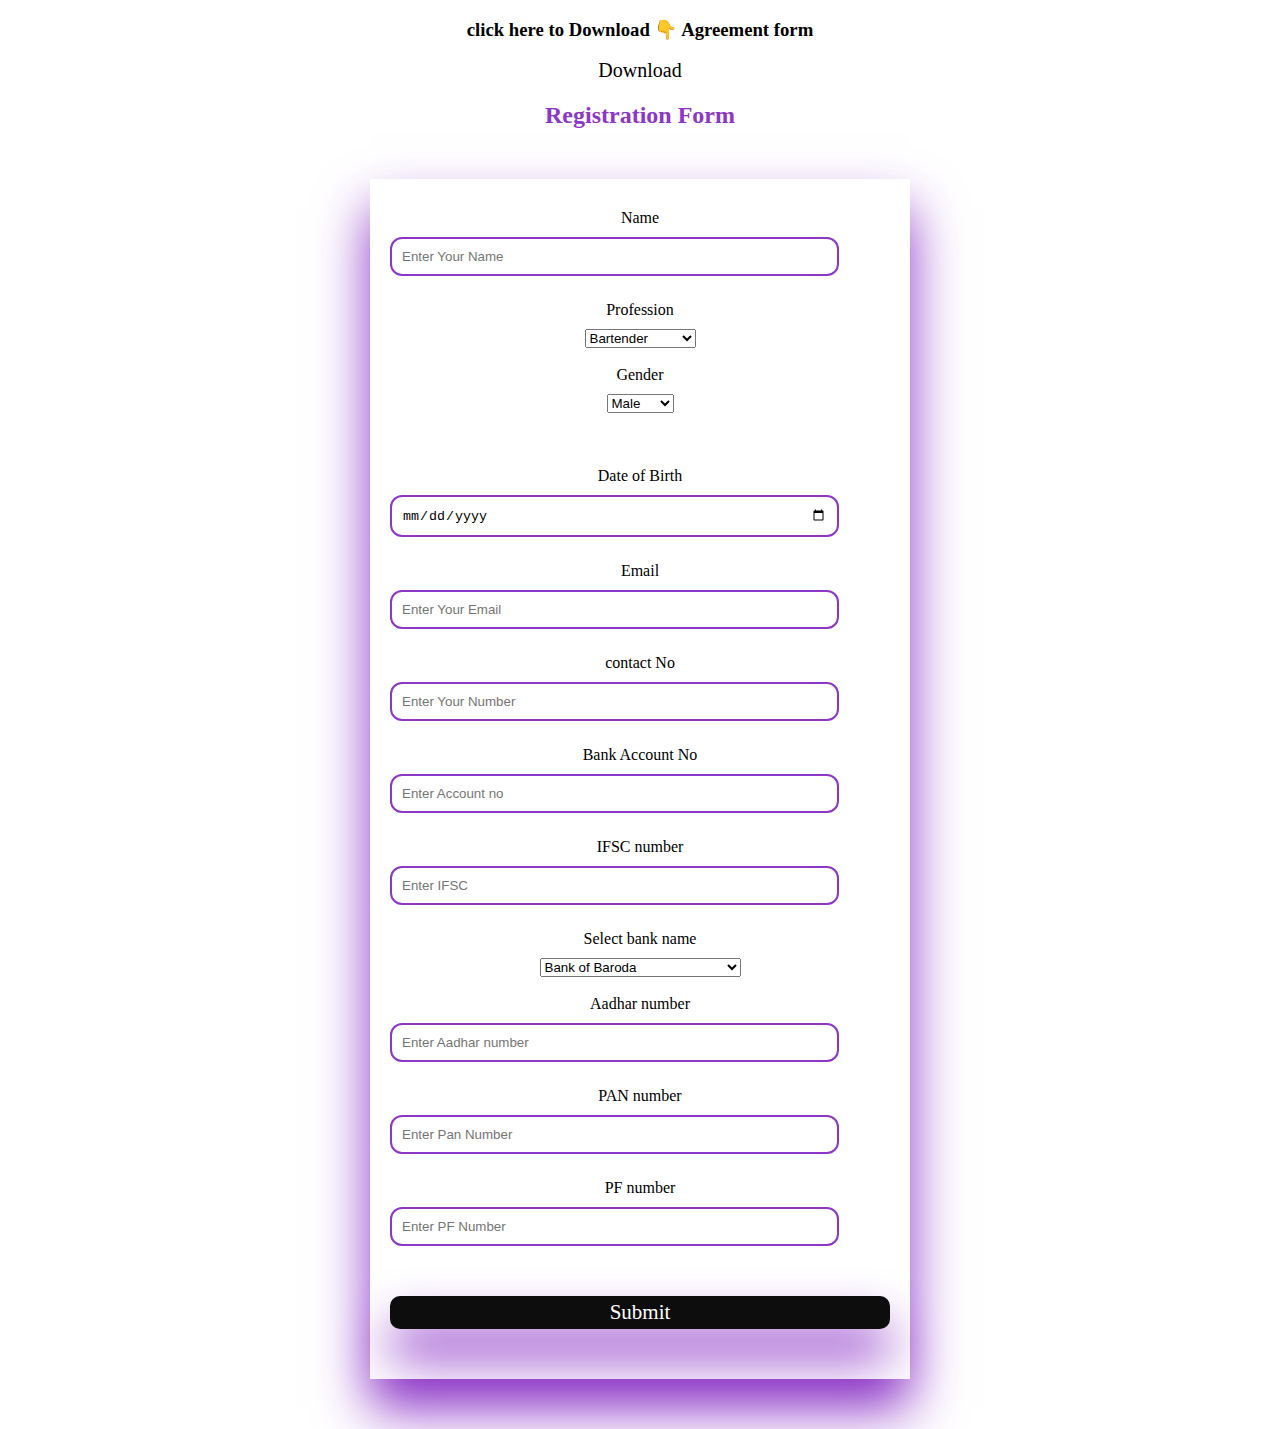
<file: 60ml  real/index2.html>
<!DOCTYPE html>
<html lang="en">
  
<head>
    <meta charset="UTF-8">
    <meta http-equiv="X-UA-Compatible" content="IE=edge">
    <meta name="viewport" content=
        "width=device-width, initial-scale=1.0">
       
    <title>
        CAREER
    </title>
   
 
    <style>
        body {
            background-color: #ffffff;
            font-family: Verdana;
            text-align: center;
            font-weight: 500;
        } 
        h2{
            color:#8d36c7; 
        }
        form {
            background-color: #fff;
            max-width: 500px;
            margin: 50px auto;
            padding: 30px 20px;
            box-shadow: 0 30px 50px#8d36c7;
        }
        .form-control input {
            text-align: left;
            margin-bottom: 25px;   
        }
        .form-control label {
            display: block;
            margin-bottom: 10px;
           font-style:normal ;
           font-size: 16px;
          
          
           
        }
  
       
        .form-control input
       
         {
            border: 2px solid #8d36c7;
            border-radius: 12px;
           font-weight: 400;
            padding: 10px;
            display: block;
            width: 85%;
        }
 
        
        button and Checkbox */
        .input[type="radio"],
        .input[type="checkbox"] {
            display: inline-block;
            width: auto;
        }
 
       
        button {
           
            border: 3px solid #0d0d0d;
            background-color: #0d0d0d;
            color: #fff;
            border-radius: 10px;
            font-family: inherit;
            font-size: 21px;
            display: block;
            width: 100%;
            margin-top: 50px;
            margin-bottom: 20px;
            box-shadow: 0 30px 50px#8d36c7;
        }
         li a{
    color: #000000;
    text-decoration: none;
    position: relative;
    font-size: 20px;
}
li a:hover{
    color: #56ec3f;
    transform: translateY(-5px);
}

    </style>
</head>
  
<body>
    <h3>click here  to Download &#x1F447 Agreement form</h3>
    <li><a href="Index3.html">Download</a></li>
   

    <h2> Registration Form</h2>
    <form name="submit-to-google-sheet">
  <div class="form-control">
        <label>Name</label>
        <input type="text" name="Name" id="name" placeholder="Enter Your Name" autocomplete="on" required/> 

        <label>Profession</label>
        <select type="text" value="" name="Profession">
            <option>Bartender	</option>
            <option>Waiter	</option>
            <option>Flair Bartender	</option>
            <option>Butler	</option></select>
        
</br>
</br>
    <label>Gender</label>
        <select type="text" value="" name="Gender">
            <option>Male	</option>
            <option>Female	</option>     
    </select>
</br>
</br>
</br>
</br>

            <label>Date of Birth </label>
            <input id="txtDOB" type="date" placeholder="Date Of Birth" name="DOB" minlength="10" autocomplete="on" required/>
  <label>Email</label>
        <input type="email" name="Email" id="name" placeholder="Enter Your Email" autocomplete="on" required/>
        <label>contact No</label>
        <input type="text" name="Contact no"  maxlength="10" minlength="10" id="name" placeholder="Enter Your Number" autocomplete="on" required/>
       
        <label>Bank Account No</label>
        <input type="text" name="Bank Account No" id="name" placeholder="Enter Account no" autocomplete="on" required/>
         
        <label>IFSC number</label>
        <input type="text" name="IFSC Number" id="txtIFSC"  placeholder="Enter IFSC" onclick= "validation()" required/>
        <label>Select bank name</label>
        <select type="text" value="" name="Bank Name">
            <option>Bank of Baroda	</option>
            <option>Bank of India	</option>
            <option>Bank of Maharashtra	</option>
            <option>Canara Bank	</option>
            <option>Central Bank of India</option>	
            <option>Indian Bank	</option>
            <option>Indian Overseas Bank</option>	
            <option>Punjab & Sind Bank	</option>
            <option>Punjab National Bank</option>	
            <option>State Bank of India	</option>
            <option>UCO Bank	</option>
            <option>  Union Bank of India	</option>
            <option>Axis Bank Ltd.	</option>
            <option>  Bandhan Bank Ltd.	</option>
                    <option>CSB Bank Ltd.	</option>
                    <option>City Union Bank Ltd.	</option>
                	<option>DCB Bank Ltd.	</option>
                    <option> Dhanlaxmi Bank Ltd.	</option>
                    <option> Federal Bank Ltd.	</option>
                    <option>HDFC Bank Ltd	</option>
                    <option>ICICI Bank Ltd.	</option>
                    <option>Induslnd Bank Ltd	</option>
                    <option>IDFC First Bank Ltd.	</option>
                    <option>Jammu & Kashmir Bank Ltd.	</option>
                    <option>Karnataka Bank Ltd.	</option>
                    <option>Karur Vysya Bank Ltd.	</option>
                    <option>Kotak Mahindra Bank Ltd	</option>
                	<option>Nainital Bank Ltd.	</option>
                    <option>RBL Bank Ltd.	</option>
                	<option>South Indian Bank Ltd.	</option>
                	<option>Tamilnad Mercantile Bank Ltd.	</option>
                    <option>YES Bank Ltd.	</option>
                	<option>IDBI Bank Ltd.</option>
            
        </select>
    </br>
</br>
       
        <label>Aadhar number</label>
        <input type="text" name="Aadhar number" id="txtAadhar"  placeholder="Enter Aadhar number" maxlength="12"  minlength="12"  onclick= "validation()" required/>
        <label>PAN number</label>
        <input type="text" name="PAN number" id="txtPANCard"   placeholder="Enter Pan Number" onclick = "validation()"  required/>
        <label>PF number</label>
        <input type="text" name="PF number" placeholder="Enter PF Number">
        <button type="submit" value="submit">
            Submit
        </button>
        <span id="success"></span> 
    </div>
    </form>
   
      
      <script>
        const scriptURL = 'https://script.google.com/macros/s/AKfycby5dqKQWi5VApqXymOHOh1WC0xNz9Xp_7qiPvVF8LbzfqkdtwyzL6F-xNNAYGxO_h-hRg/exec'
        const form = document.forms['submit-to-google-sheet']
         const success =document.getElementById('success');
      
        form.addEventListener('submit', e => {
          e.preventDefault()
          fetch(scriptURL, { method: 'POST', body: new FormData(form)})
         
    
            .then(response => {
               success.innerHTML="Thank you for participating ";
               setTimeout(function(){
                alert('Submited')
                alert("Thank you for participating &#128155");
               },500)
               form.reset();
            })
            .catch(error => console.error('Error!', error.message))
        })
       
       
      </script>
    
</body>

  
</html>
</file>
